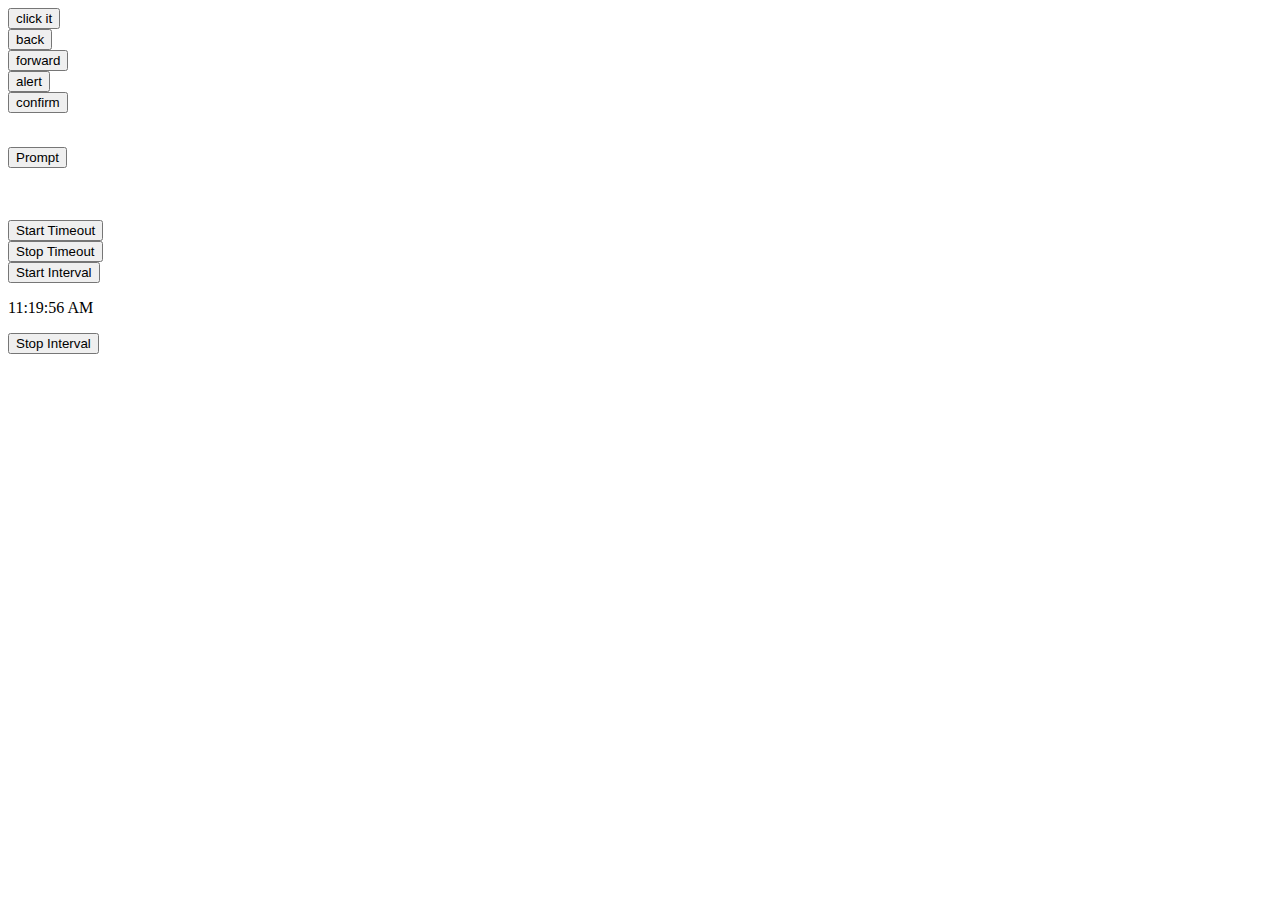
<file: JS_Browser_BOM.html>
<!DOCTYPE html>
<html>

<head>
  <title>Javascript JS Browser BOM</title>
</head>

<body>
	<input type="button" onclick="loadNewDocument()" value="click it"><br>

	<input type="button" onclick="back()" value="back"><br>
	<input type="button" onclick="forward()" value="forward"><br>

	<input type="button" onclick="alertTesting()" value="alert"><br>
	<input type="button" onclick="confirmTesting()" value="confirm"><br>
	<p id='confirmResult'></p><br>
	<input type="button" onclick="PromptTesting()" value="Prompt"><br>
	<p id="inputResult"></p><br><br>

	<input type="button" onclick="myTimeout = window.setTimeout(timeoutFunction, 3000)" value="Start Timeout"><br>
	<input type="button" onclick="clearTimeout(myTimeout)" value="Stop Timeout"><br>

	<input type="button" onclick="myInterval = window.setInterval(intervalFunction, 1000)" value="Start Interval"><br>
	<p id='currentTime'></p>
	<input type="button" onclick="clearInterval(myInterval)" value="Stop Interval"><br>

	
  <script>
  	console.log('window height is: ' + window.innerHeight + ' ' +
  		"window width is: " + window.innerWidth);




  	console.log('screen width: ' + window.screen.width + ' ' +
  		'screen height: ' + window.screen.height);

  	console.log('Available Screen Width: ' + window.screen.availWidth + ' '
  		+ 'Available Screen Height: '+ window.screen.availHeight);

  	console.log('Screen Color Depth: ' + window.screen.colorDepth);

  	console.log('Screen Pixel Depth: ' + window.screen.pixelDepth);




  console.log('Page location is: ' + window.location.href);

	console.log('Page hostname is: ' + window.location.hostname);  	

	console.log('Page path is: ' + window.location.pathname);  	

	console.log('Page protocol is: ' + window.location.protocol);

	function loadNewDocument() {
		window.location.assign('http://www.w3schools.com');
	}	



	function back() {
		window.history.back();
	}

	function forward() {
		window.history.forward();
	}


	console.log('Cookies Enabled is: ', window.navigator.cookieEnabled);

	// IE11, Chrome, Firefox, and Safari return appName "Netscape".
	console.log('Name is: ', window.navigator.appName);	

	// Chrome, Firefox, IE, Safari, and Opera all return appCodeName "Mozilla".
	console.log('Code name is: ', window.navigator.appCodeName);	

	console.log('The Browser Engine is: ', window.navigator.product);	

	console.log('The Browser Version is: ', window.navigator.appVersion);	

	console.log('The Browser Version is: ', window.navigator.userAgent);	

	console.log('The Browser Platform is: ', window.navigator.platform); // MacIntel

	console.log('The Browser Language is: ', window.navigator.language); // en-US

	console.log('Is Java Enabled: ', window.navigator.javaEnabled());	




	function alertTesting() {
		window.alert('That is Ok');
	}

	// 之前将函数名也命名为confirm, 结果报错 Uncaught RangeError: Maximum call stack size exceeded
	// 注意confirm box点击ok和cancel之后会分别返回true和false
	function confirmTesting() {
		var x;
		if (window.confirm('It is a confirm box') == true) {
			x = 'You click OK';
		} else {
			x = 'You click Cancel';
		}
		document.getElementById('confirmResult').innerHTML = x;

	}

	// If the user clicks "OK" the box returns the input value. If the user clicks "Cancel" the box returns null.
	function PromptTesting() {
		var x;
		var person = window.prompt('Enter your name', 'Harry Potter');
		if (person) {
			x = 'Your name is ' + person;
		} else {
			x = 'You do not enter name';
		}
		document.getElementById('inputResult').innerHTML = x;
	}



	function timeoutFunction() {
		window.alert('It is time to show alert');
	}


	function intervalFunction() {
		// 如果下面两行语句颠倒位置，那么显示的一会都会是undefined
		var t = new Date().toLocaleTimeString();
		document.getElementById('currentTime').innerHTML = t;
	}
	

	// console出的结果中上面定义的function都是以window这个大object里key-value pair
	// 的形式存在的
	console.log('window: ', window);
	console.log('window.intervalFunction: ', window.intervalFunction);
	console.log('window.intervalFunction: ', window.intervalFunction());
	var windowTesting = 'It is ok';
	console.log('windowTesting: ', window.windowTesting);
  </script>
</body>

</html>
</file>
